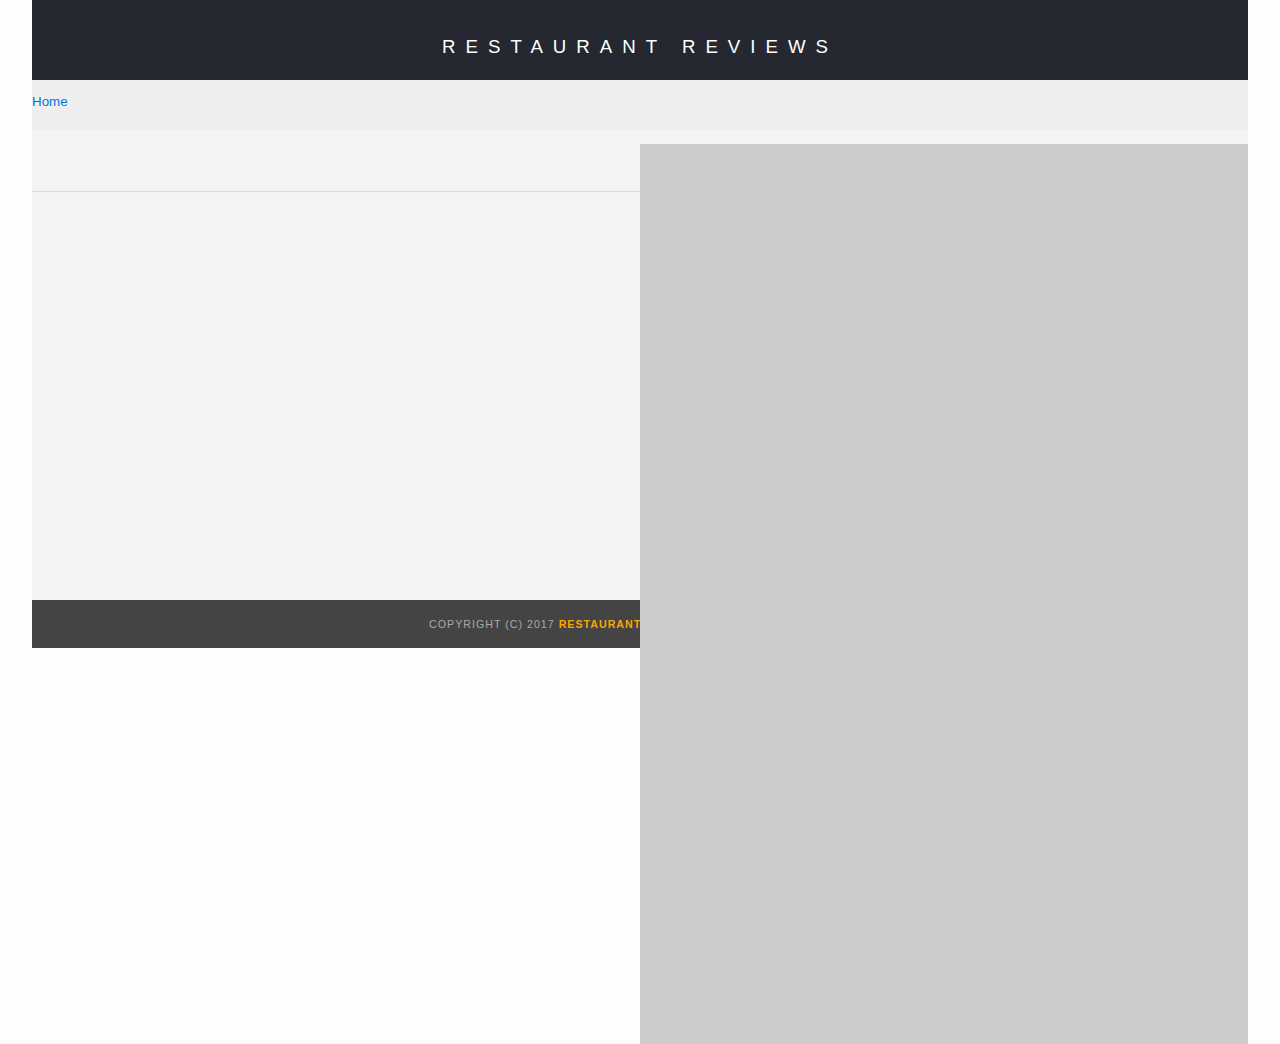
<file: restaurant.html>
<!DOCTYPE html>
<html lang="en">

<head>
  <meta charset="utf-8">
  <meta name="viewport" content="width=device-width,initial-scale=1">

  <!-- Normalize.css for better cross-browser consistency -->
  <link rel="stylesheet" src="//normalize-css.googlecode.com/svn/trunk/normalize.css"/>
  <!-- Main CSS file -->
  <link rel="stylesheet" href="css/styles.css" type="text/css">
  <link rel="stylesheet" href="css/responsive.css" type="text/css">
  <link rel="stylesheet" href="css/responsive-restaurant.css" type="text/css">
  <title>Restaurant Info</title>
</head>

<body class="inside">
<!-- Beginning header -->
<header>
  <!-- Beginning nav -->
  <nav>
    <h1><a href="/">Restaurant Reviews</a></h1>
  </nav>
  <!-- Beginning breadcrumb -->
  <ul aria-label="Breadcrumb" id="breadcrumb">
    <li><a href="/">Home</a></li>
  </ul>
  <!-- End breadcrumb -->
  <!-- End nav -->
</header>
<!-- End header -->

<!-- Beginning main -->
<main class="maincontent">
  <!-- Beginning map -->
  <section class="map-container">
    <div class="map-restaurant">
      <div id="map" role="application"></div>
    </div>
  </section>
  <!-- End map -->
  <!-- Beginning restaurant -->
  <section class="info">
    <section id="restaurant-container">
      <h2 id="restaurant-name"></h2>
      <img id="restaurant-img">
      <div class="restaurant-details">
        <p id="restaurant-cuisine"></p>
        <p id="restaurant-address"></p>
        <table id="restaurant-hours"></table>
      </div>
    </section>
    <!-- end restaurant -->
    <!-- Beginning reviews -->
    <section id="reviews-container">
      <ul id="reviews-list"></ul>
    </section>
  </section>
  <!-- End reviews -->
</main>
<!-- End main -->

<!-- Beginning footer -->
<footer id="footer">
  Copyright (c) 2017 <a href="/"><strong>Restaurant Reviews</strong></a> All Rights Reserved.
</footer>
<!-- End footer -->

<!-- Beginning scripts -->
<script type="application/javascript" charset="utf-8" src="js/idb.js"></script>
<!-- Database helpers -->
<script type="text/javascript" src="js/dbhelper.js"></script>
<!-- Main javascript file -->
<script type="text/javascript" src="js/restaurant_info.js"></script>
<!-- Google Maps -->
<script async defer
        src="https://maps.googleapis.com/maps/api/js?key=AIzaSyAjAGS2OFpg2Ze_Op4RqQfswZpLhRTQwmc&libraries=places&callback=initMap"></script>
<!-- End scripts -->

</body>

</html>
</file>
<file: css/styles.css>
@charset "utf-8";
/* CSS Document */

body, td, th, p {
    font-family: Arial, Helvetica, sans-serif;
    font-size: 10pt;
    color: #333;
    line-height: 1.5;
}

body {
    background-color: #fdfdfd;
    margin: 0;
}

ul, li {
    font-family: Arial, Helvetica, sans-serif;
    font-size: 10pt;
    color: #333;
}

a {
    color: orange;
    text-decoration: none;
}

a:hover, a:focus {
    color: #3397db;
    text-decoration: none;
}

a img {
    border: none 0 #fff;
}

h1, h2, h3, h4, h5, h6 {
    font-family: Arial, Helvetica, sans-serif;
    margin: 0 0 20px;
}

article, aside, canvas, details, figcaption, figure, footer, header, hgroup, menu, nav, section {
    display: block;
}

.maincontent {
    background-color: #f3f3f3;
    min-height: 100%;
}

#footer {
    background-color: #444;
    color: #aaa;
    font-size: 8pt;
    letter-spacing: 1px;
    padding: 1.5em 0;
    text-align: center;
    text-transform: uppercase;
}

/* ====================== Navigation ====================== */
nav {
    width: 100%;
    height: 5rem;
    background-color: #252831;
    text-align: center;
}

nav h1 {
    margin: auto;
    padding: 1.5rem 0;
}

nav h1 a {
    color: #fff;
    font-size: 14pt;
    font-weight: 200;
    letter-spacing: 10px;
    text-transform: uppercase;
}

#breadcrumb {
    padding: 0.5rem 0 1rem;
    list-style: none;
    background-color: #eee;
    font-size: 17px;
    margin: 0;
    width: 100%;
    overflow: hidden;
}

/* Display list items side by side */
#breadcrumb li {
    display: inline;
}

/* Add a slash symbol (/) before/behind each list item */
#breadcrumb li + li:before {
    padding: 8px;
    color: black;
    content: "/\00a0";
}

/* Add a color to all links inside the list */
#breadcrumb li a {
    color: #0275d8;
    text-decoration: none;
}

/* Add a color on mouse-over */
#breadcrumb li a:hover {
    color: #01447e;
    text-decoration: underline;
}

/* ====================== Map ====================== */
#map {
    width: 100%;
    background-color: #ccc;
}

/* ====================== Restaurant Filtering ====================== */
.filter-options {
    width: 100%;
    height: 50px;
    background-color: #3397DB;
    align-items: center;
}

.filter-options h2 {
    color: white;
    font-size: 1rem;
    font-weight: normal;
    line-height: 1;
    margin: 0 20px;
}

.filter-options select {
    background-color: white;
    border: 1px solid #fff;
    font-family: Arial, sans-serif;
    font-size: 11pt;
    height: 35px;
    letter-spacing: 0;
    margin: 10px;
    padding: 0 10px;
    width: 200px;
}

/* ====================== Restaurant Listing ====================== */
#restaurants-list {
    background-color: #f3f3f3;
    list-style: outside none none;
    margin: 0;
    padding: 2rem 0 4rem;
    text-align: center;
}

#restaurants-list li {
    background-color: #fff;
    border: 2px solid #ccc;
    font-family: Arial, sans-serif;
    margin: 1rem 0;
    min-height: 380px;
    text-align: left;
    width: 90%;
}

#restaurants-list .restaurant-img {
    background-color: #ccc;
    display: block;
    margin: 0;
    width: 100%;
}

#restaurants-list li h1 {
    color: #f18200;
    font-family: Arial, sans-serif;
    font-size: 14pt;
    font-weight: 200;
    letter-spacing: 0;
    line-height: 1.3;
    margin: 20px 0 10px;
    text-transform: uppercase;
}

#restaurants-list p {
    margin: 0;
    font-size: 11pt;
}

#restaurants-list li a {
    background-color: orange;
    border-bottom: 3px solid #eee;
    color: #fff;
    display: inline-block;
    font-size: 10pt;
    margin: 15px 0 0;
    padding: 8px 30px 10px;
    text-align: center;
    text-decoration: none;
    text-transform: uppercase;
}

/* ====================== Restaurant Details ====================== */
.inside header {
    position: fixed;
    top: 0;
    width: 100%;
    z-index: 1000;
}

.inside #map {
    margin-top: 9rem;
}

.inside #footer {
    bottom: 0;
}

#restaurant-name {
    color: #f18200;
    font-family: Arial, sans-serif;
    font-size: 20pt;
    font-weight: 200;
    letter-spacing: 0;
    margin: 15px 0 30px;
    text-transform: uppercase;
    line-height: 1.1;
}

#restaurant-img {
    border-radius: 2rem 0;
    max-width: 100%;
}

#restaurant-address {
    font-size: 12pt;
    margin: 10px 0;
}

#restaurant-cuisine {
    background-color: #333;
    color: #ddd;
    font-size: 12pt;
    font-weight: 300;
    letter-spacing: 10px;
    margin: 0 0 20px;
    padding: 2px 0;
    text-align: center;
    text-transform: uppercase;
}

#restaurant-container, #reviews-container {
    border-bottom: 1px solid #d9d9d9;
    border-top: 1px solid #fff;
    padding: 20px 40px 30px;
}

#reviews-container {
    padding: 2rem 2.5rem 2rem;
}

#reviews-container h2 {
    color: #f58500;
    font-size: 24pt;
    font-weight: 300;
    letter-spacing: -1px;
    padding-bottom: 1pt;
}

#reviews-list {
    margin: 0;
    padding: 0;
}

#reviews-list li {
    background-color: #fff;
    border: 2px solid #f3f3f3;
    border-radius: 2rem 0;
    list-style-type: none;
    margin: 0 0 30px;
    overflow: hidden;
    padding: 0 20px 20px;
}

#reviews-list li p {
    margin: 0 0 10px;
}

.reviews-list__title {
    background-color: #252831;
    padding: 1rem 0;
    margin: 0 -2rem;
}

.reviews-list__name {
    margin: 0 2rem;
    color: #fff;
}

.reviews-list__date {
    margin: 0 2rem;
    color: #aaa;
}

#reviews-list li a {
    background-color: orange;
    border-radius: 0.2rem;
    color: #fff;
    display: inline-block;
    font-size: 10pt;
    margin: 1rem 0;
    padding: 0.3rem 1rem 0.3rem;
    text-align: center;
    text-decoration: none;
    text-transform: uppercase;
}

#restaurant-hours td {
    color: #666;
}
</file>
<file: css/responsive.css>
.maincontent {
    position: relative;
    display: flex;
    flex-direction: column;
}

.reviews-list__title {
    display: flex;
    justify-content: space-between;
}

#restaurants-list {
    display: flex;
    flex-direction: column;
    justify-content: space-around;
    margin: 2.5rem 0;
}

@media screen and (max-width: 549px) {
    #map {
        height: 20vh;
    }

    #restaurants-list li {
        padding: 0.5rem 0.5rem 1.5rem;
        margin: 0 auto;
        max-width: 300px;
    }

    nav h1 a {
        font-size: 12pt;
        letter-spacing: 5px;
    }
}

@media screen and (min-width: 550px) {
    /*#restaurant-img {*/
        /*order: 0;*/
        /*width: 60%;*/
    /*}*/
    /*.restaurant-details {*/
        /*order: 1;*/
        /*width: 40%;*/
    /*}*/
    #map {
        height: 30vh;
    }

    #restaurants-list {
        flex-direction: row;
        flex-wrap: wrap;
        padding: 2rem 1rem 4rem;
        margin: 0;
    }

    #restaurants-list li {
        width: 50%;
        max-width: 300px;
        padding: 2rem 2rem 1.5rem;
    }
}

@media screen and (min-width: 850px) {
    nav, footer, .maincontent, #breadcrumb{
        width: 850px;
        margin: 0 auto;
    }

    #map {
        height: 40vh;
    }
}
</file>
<file: css/responsive-restaurant.css>
@media screen and (min-width: 1200px) {
    nav, footer, .maincontent, #breadcrumb{
        width: 95%;
        margin: 0 auto;
    }

    .maincontent {
        flex-direction: row;
        justify-content: center;
    }

    .info {
        order: 0;
        width: 50%;
    }

    .map-container {
        order: 1;
        width: 50%;
    }

    .map-restaurant {
        position:relative;
        height:0;
        padding-bottom:75%;
    }

    #map {
        height: 100vh;
    }
}
</file>
